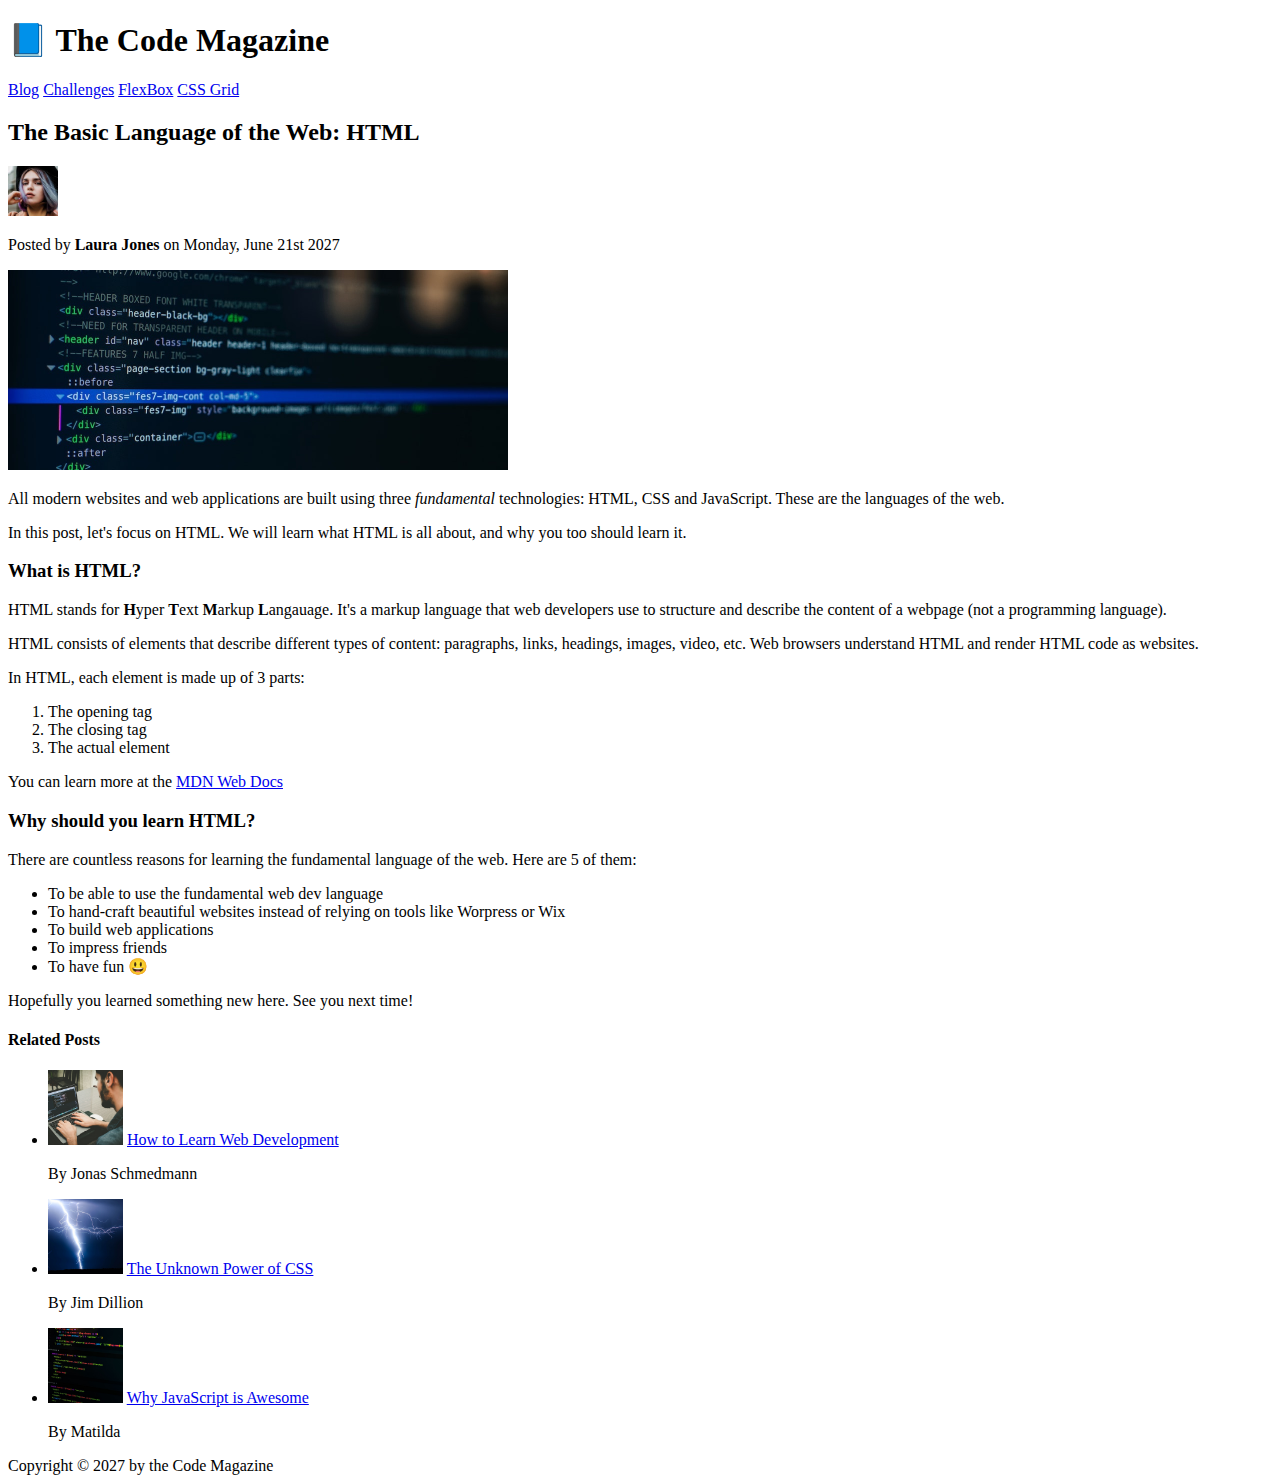
<file: index.html>
<!DOCTYPE html>
<html lang="en">
  <head>
    <meta charset="UTF-8" />
    <link href="style.css" rel="stylesheet" />
    <title>The Basic Language of the Web: HTML</title>
  </head>
  <body>
    <header>
      <h1>📘 The Code Magazine</h1>
      <nav>
        <a href="Blog.html">Blog</a>
        <a href="#">Challenges</a>
        <a href="#">FlexBox</a>
        <a href="#">CSS Grid</a>
      </nav>
    </header>
    <article>
      <header>
        <h2>The Basic Language of the Web: HTML</h2>
        <img
          src="img/laura-jones.jpg"
          alt="autor image"
          width="50"
          height="50"
        />
        <p id="author">
          Posted by <strong>Laura Jones</strong> on Monday, June 21st 2027
        </p>
        <img
          src="img/post-img.jpg"
          alt="HTML code on screen"
          width="500"
          height="200"
        />
      </header>
      <p>
        All modern websites and web applications are built using three
        <em>fundamental</em>
        technologies: HTML, CSS and JavaScript. These are the languages of the
        web.
      </p>
      <p>
        In this post, let's focus on HTML. We will learn what HTML is all about,
        and why you too should learn it.
      </p>
      <h3>What is HTML?</h3>
      <p>
        HTML stands for <strong>H</strong>yper <strong>T</strong>ext
        <strong>M</strong>arkup <strong>L</strong>angauage. It's a markup
        language that web developers use to structure and describe the content
        of a webpage (not a programming language).
      </p>
      <p>
        HTML consists of elements that describe different types of content:
        paragraphs, links, headings, images, video, etc. Web browsers understand
        HTML and render HTML code as websites.
      </p>
      <p>In HTML, each element is made up of 3 parts:</p>
      <ol>
        <li>The opening tag</li>
        <li>The closing tag</li>
        <li>The actual element</li>
      </ol>
      <p>
        You can learn more at the
        <a
          href="https://developer.mozilla.org/en-US/docs/Web/HTML"
          target="_blank"
          >MDN Web Docs</a
        >
      </p>
      <h3>Why should you learn HTML?</h3>
      <p>
        There are countless reasons for learning the fundamental language of the
        web. Here are 5 of them:
      </p>
      <ul>
        <li>To be able to use the fundamental web dev language</li>
        <li>
          To hand-craft beautiful websites instead of relying on tools like
          Worpress or Wix
        </li>
        <li>To build web applications</li>
        <li>To impress friends</li>
        <li>To have fun 😃</li>
      </ul>
      <p>Hopefully you learned something new here. See you next time!</p>
    </article>
    <aside>
      <h4>Related Posts</h4>
      <ul class="related-posts">
        <li>
          <img src="img/related-1.jpg" alt="web dev photo" width="75px" />
          <a
            href="https://developer.mozilla.org/en-US/docs/Web/HTML"
            target="_blank"
            >How to Learn Web Development</a
          >
          <p class="related-author">By Jonas Schmedmann</p>
        </li>
        <li>
          <img src="img/related-2.jpg" alt="web dev photo" width="75px" />
          <a
            href="https://developer.mozilla.org/en-US/docs/Web/HTML"
            target="_blank"
            >The Unknown Power of CSS</a
          >
          <p class="related-author">By Jim Dillion</p>
        </li>
        <li>
          <img src="img/related-3.jpg" alt="web dev photo" width="75px" />
          <a
            href="https://developer.mozilla.org/en-US/docs/Web/HTML"
            target="_blank"
            >Why JavaScript is Awesome</a
          >
          <p class="related-author">By Matilda</p>
        </li>
      </ul>
    </aside>
    <footer>Copyright &copy; 2027 by the Code Magazine</footer>
  </body>
</html>
</file>
<file: style.css>
/* listing selector */
/* descendant selector*/
</file>
